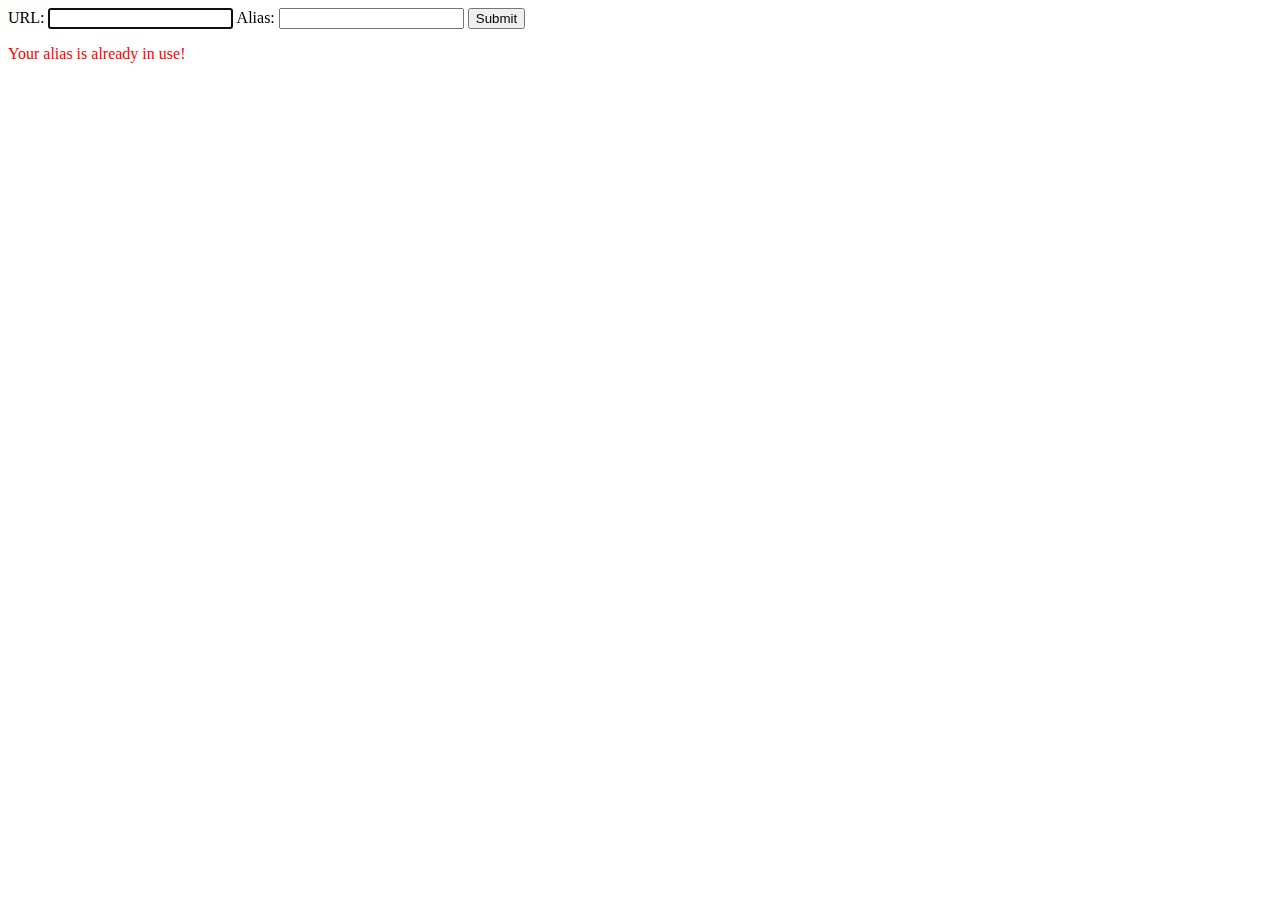
<file: ExampleExam/src/main/resources/templates/index.html>
<!DOCTYPE html>
<html lang="en">
<html xmlns:th="http://www.thymeleaf.org">
<head>
    <meta charset="UTF-8">
    <title>Main Page</title>
</head>
<body>

    <form th:action="@{/save-link}" th:object="${newLink}" method="post">

        <label for="url">URL: </label>
        <input type="text" id="url" th:field="*{url}" required autofocus>

        <label for="alias">Alias: </label>
        <input type="text" id="alias" th:field="*{alias}" required autofocus>

        <input type="submit" value="Submit">

    </form>

    <div th:if="${param.aliasInUse}">
        <p style="color: red">Your alias is already in use!</p>
    </div>

    <div th:if="${param.success}">
        <p th:text="'Your URL is aliased to ' + ${alias} +' and your secret code is ' + ${secretCode} + '.'"></p>
    </div>

</body>
</html>
</file>
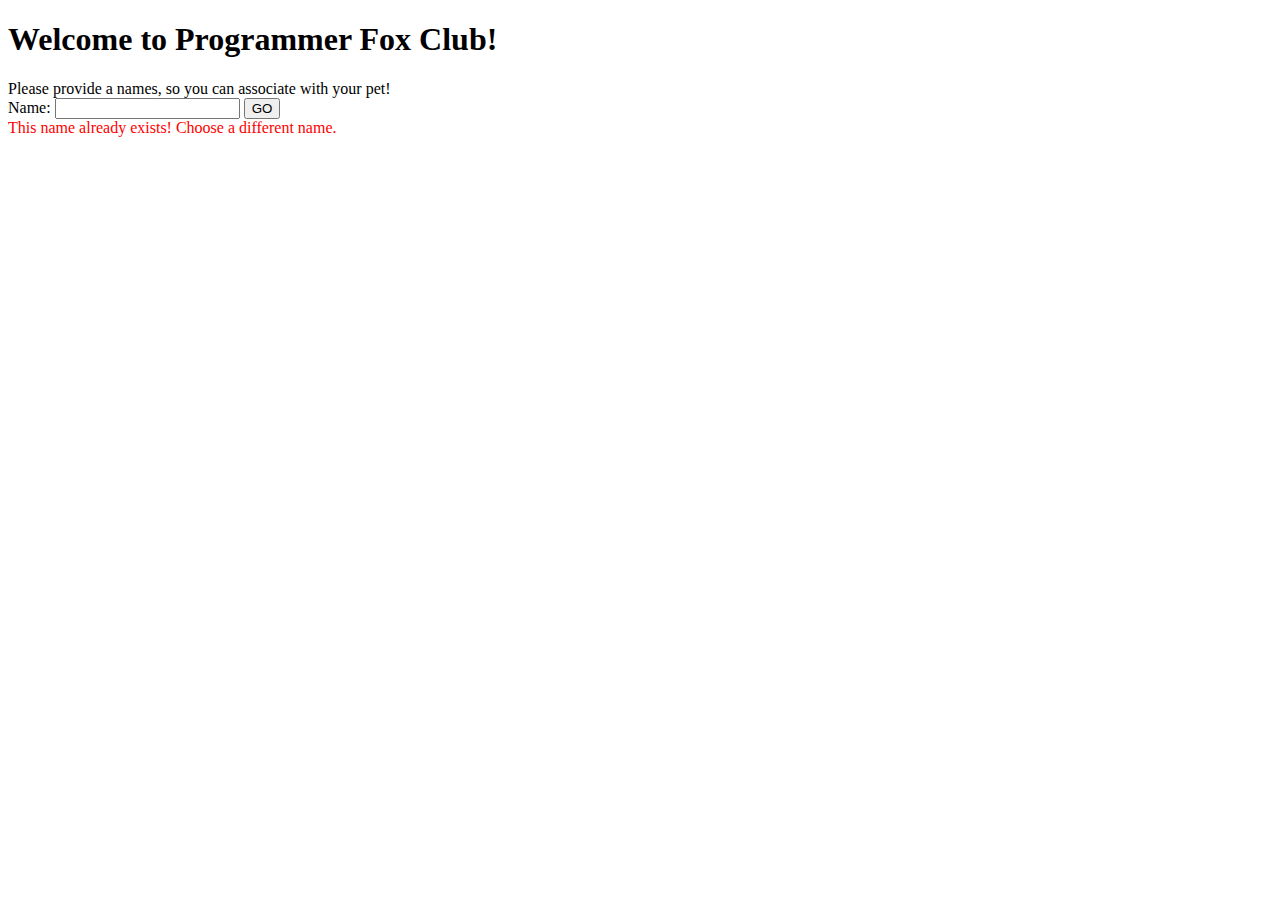
<file: FoxClub/src/main/resources/templates/login.html>
<!DOCTYPE html>
<html lang="en">
<html xmlns:th="http://www.thymeleaf.org">
<head>
    <meta charset="UTF-8">
    <title>Login Page</title>
</head>
<body>

    <h1>Welcome to Programmer Fox Club!</h1>
    <span>Please provide a names, so you can associate with your pet!</span>

    <form action="/login" method="post">
        <label for="name">Name: </label>
        <input type="text" id="name" name="foxName">
        <input type="submit" value="GO">
    </form>

    <div th:if="${param.errorFoxExists}">
        <span style="color: red">This name already exists! Choose a different name.</span>
    </div>


</body>
</html>
</file>
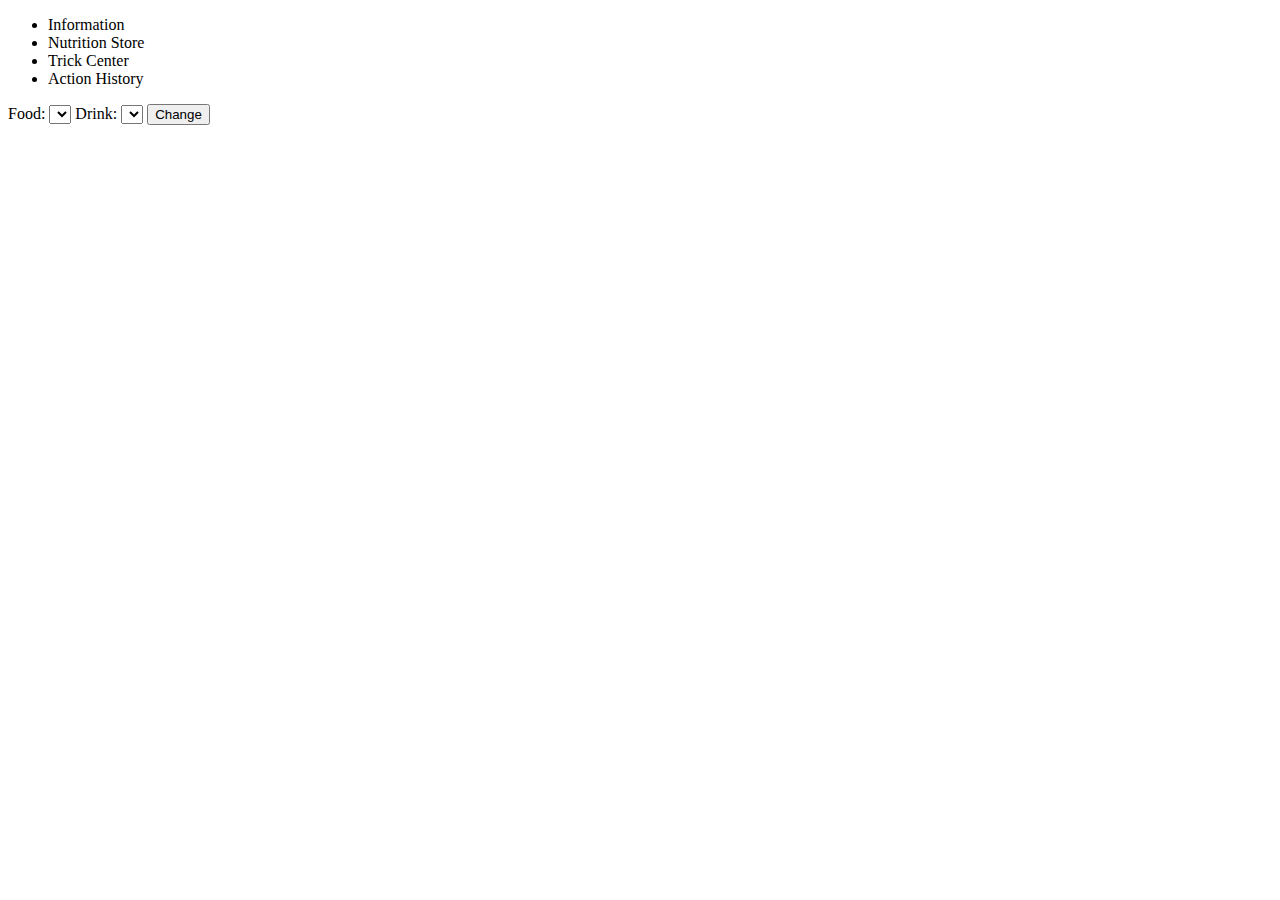
<file: FoxClub/src/main/resources/templates/nutritionStore.html>
<!DOCTYPE html>
<html lang="en">
<html xmlns:th="http://www.thymeleaf.org">
<head>
    <meta charset="UTF-8">
    <title>Nutrition Store</title>
</head>
<body>

    <ul>
        <li><a th:href="'/?name=' + ${foxName}">Information</a></li>
        <li><a th:href="'/nutritionStore/?name=' + ${foxName}">Nutrition Store</a></li>
        <li><a th:href="'/trickCenter/?name=' + ${foxName}">Trick Center</a></li>
        <li><a th:href="'/actionHistory/?name=' + ${foxName}">Action History</a></li>
    </ul>

    <form th:action="'/nutritionStore?name=' + ${foxName}" method="post">
        <label for="food">Food: </label>
        <select name="food" id="food">
            <option th:each="foodOpt : ${food}"
                    th:value="${foodOpt}"
                    th:text="${foodOpt}"}></option>
        </select>

        <label for="drink">Drink: </label>
        <select name="drink" id="drink">
            <option th:each="drinkOpt : ${drink}"
                    th:value="${drinkOpt}"
                    th:text="${drinkOpt}"}></option>
        </select>

        <input type="submit" value="Change">

    </form>

</body>
</html>
</file>
